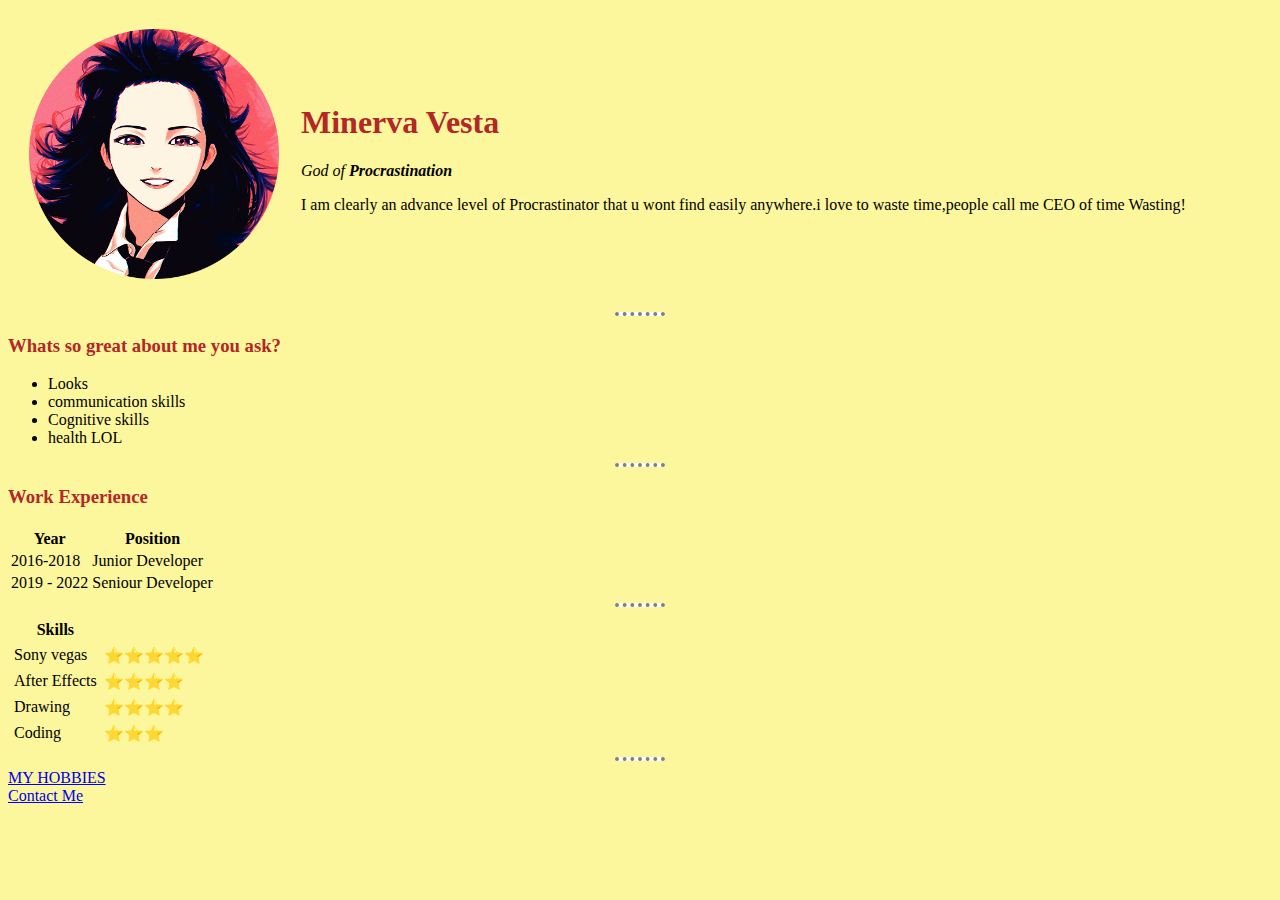
<file: index.html>
<!DOCTYPE html>
<html lang="en">
<head>
    <meta charset="UTF-8">
    <meta http-equiv="X-UA-Compatible" content="IE=edge">
    <meta name="viewport" content="width=device-width, initial-scale=1.0">
    <title>Rihan's Personal Site</title>
    <link rel="stylesheet" href="css/style.css">
    
</head>
<body>
    <!-- <hr size="10" noshade> -->
    <table cellspacing="20">
        <tr>
            <td>
                <img src="mikimini.png" height="250" alt="MIKI image">

            </td>
            <td><h1>Minerva Vesta</h1>
                <p><em>God of <strong>Procrastination</strong></em></p>
                <p>I am clearly an advance level of Procrastinator that u wont find easily anywhere.i love to waste time,people call me CEO of time Wasting!</p>
            </td>
        </tr>
    </table>
    
    
    
    <hr size="5" noshade>
    <h3>Whats so great about me you ask?</h3>
    <ul>
        <li>Looks</li>
        <li>communication skills</li>
        <li>Cognitive skills</li>
        <li>health LOL</li>
    </ul>
    <hr>
    <h3>Work Experience</h3>
    <table>
        <thead>
            <tr>
                <th>Year</th>
                <th>Position</th>
            </tr>
        </thead>
        <tbody>
            <tr>
                <td>2016-2018</td>
                <td>Junior Developer</td>
            
            </tr>
            <tr>
                <td>2019 - 2022</td>
                <td>Seniour Developer</td>
            </tr>

        </tbody>

       
    </table>
    <hr>
    <table cellspacing="5">
        <thead>
            <tr>
                <th>Skills</th>
            
            </tr>
        </thead>
        <tbody>
            
            <tr>
                <td>Sony vegas</td>
                <td>⭐⭐⭐⭐⭐</td>
                
            </tr>
            <tr>
                <td>After Effects</td>
                <td>⭐⭐⭐⭐</td>
            </tr>
            <tr>
                <td>Drawing</td>
                <td>⭐⭐⭐⭐</td>
                

            </tr>
            <tr><td>Coding</td>
                <td>⭐⭐⭐</td>
            </tr>
           
    </table>
    <hr>


    <a href="hobbies.html">MY HOBBIES</a>
    <br>
    <a href="contacts.html">Contact Me</a>



</body>
</html>
</file>
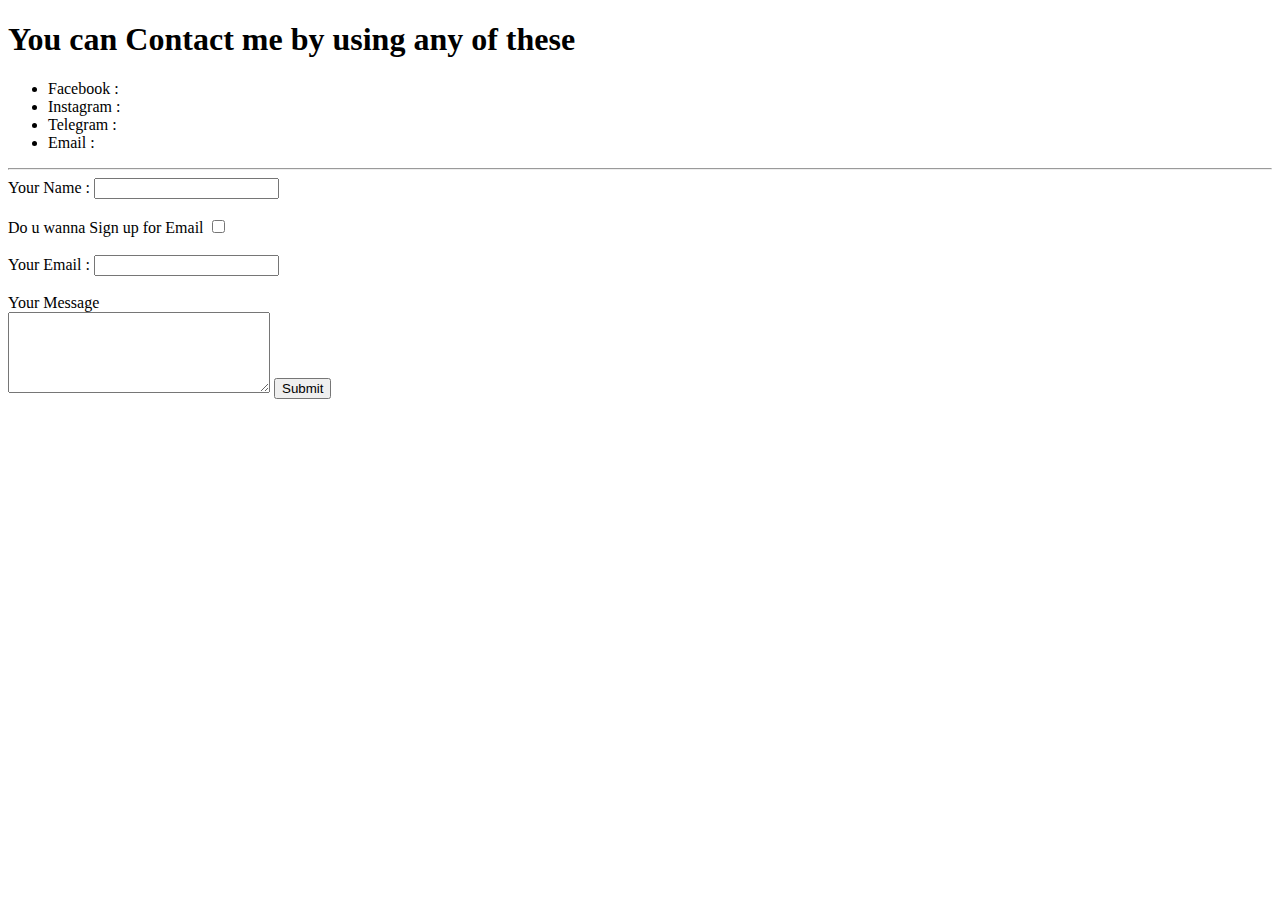
<file: contacts.html>
<!DOCTYPE html>
<html lang="en">
<head>
    <meta charset="UTF-8">
    <meta http-equiv="X-UA-Compatible" content="IE=edge">
    <meta name="viewport" content="width=device-width, initial-scale=1.0">
    <title>Contact me</title>
</head>
<body>
    <h1>You can Contact me by using any of these</h1>
    <ul>
        <li>Facebook : </li>
        <li>Instagram : </li>
        <li>Telegram : </li>
        <li>Email : </li>
        
    </ul>
    <hr>

    <form action="mailto:rihaangautam6307@gmail.com.com" method="post" enctype="text/plain ">
        <label for="">Your Name : </label>
        <input type="text" name="Your Name">
        <br>
        <br>
        <label>Do u wanna Sign up for Email</label>
        <input type="checkbox">
        <br>
        <br>
        <label for="">Your Email :</label>
        <input type="email" name="Your Email">
        <br>
        <br>
        <label for="">Your Message</label>
        <br>
        <textarea name="Your Message" id="" cols="30" rows="5"></textarea>

        <input type="submit">
        <br>
        
    </form>
</body>
</html>
</file>
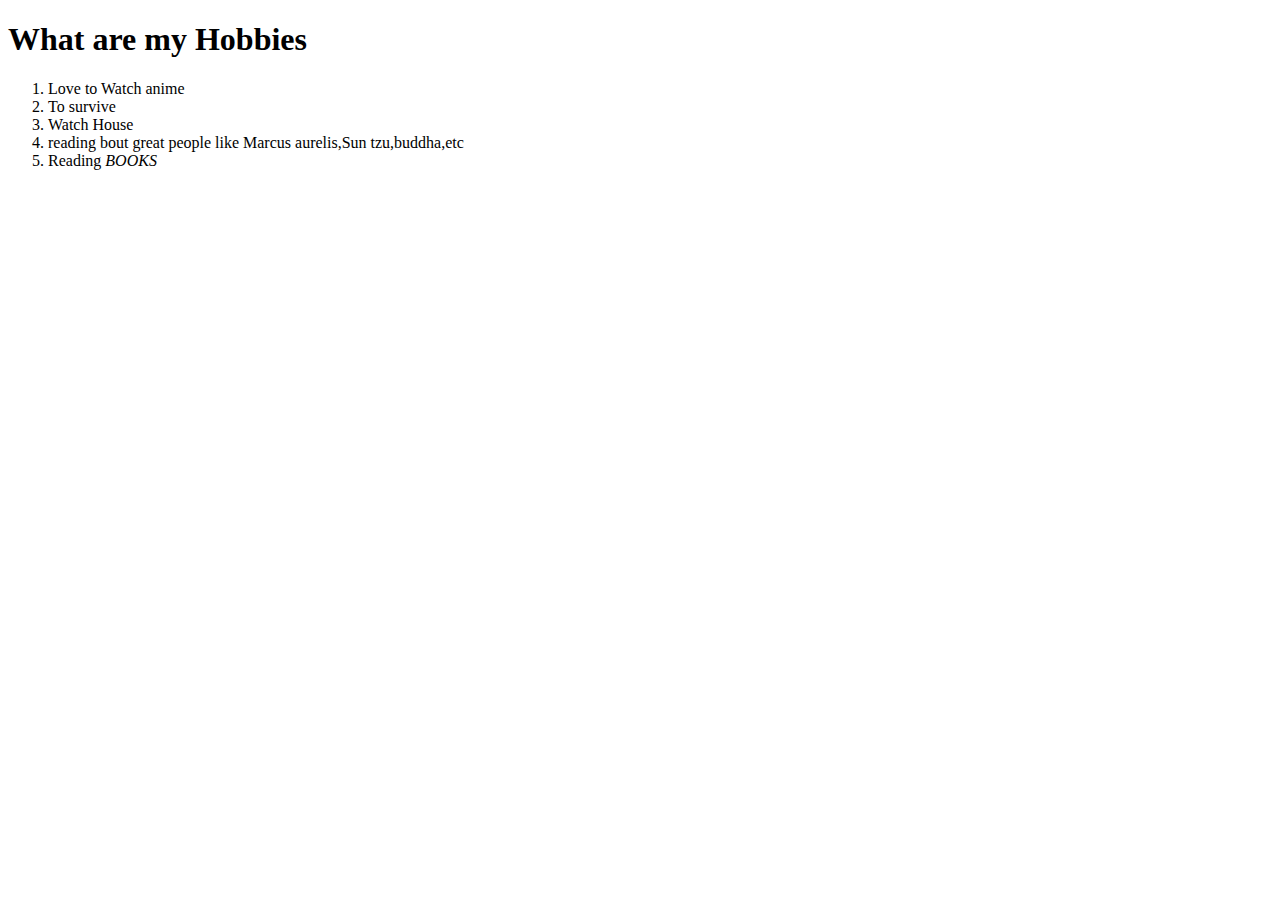
<file: hobbies.html>
<!DOCTYPE html>
<html lang="en">
<head>
    <meta charset="UTF-8">
    <meta http-equiv="X-UA-Compatible" content="IE=edge">
    <meta name="viewport" content="width=device-width, initial-scale=1.0">
    <title>Document</title>
</head>
<body>
    <h1>What are my Hobbies</h1>
    <ol>
        <li>Love to Watch anime</li>
        <li>To survive</li>
        <li>Watch House</li>
        <li>reading bout great people like Marcus aurelis,Sun tzu,buddha,etc</li>
        <li>Reading <em>BOOKS</em></li>

    </ol>
</body>
</html>
</file>
<file: css/style.css>
body {
    background-color: #FCF69C;
}
hr {
    background-color: white;
    border-style: dotted none none;
    border-width: 4px;
    border-color: grey;
    
    height: 0px;
    width: 4%;
}

h3 {
    color: #B22727;
}
h1 {
    color: #B22727;
}
table {
    color: black;
}
</file>
